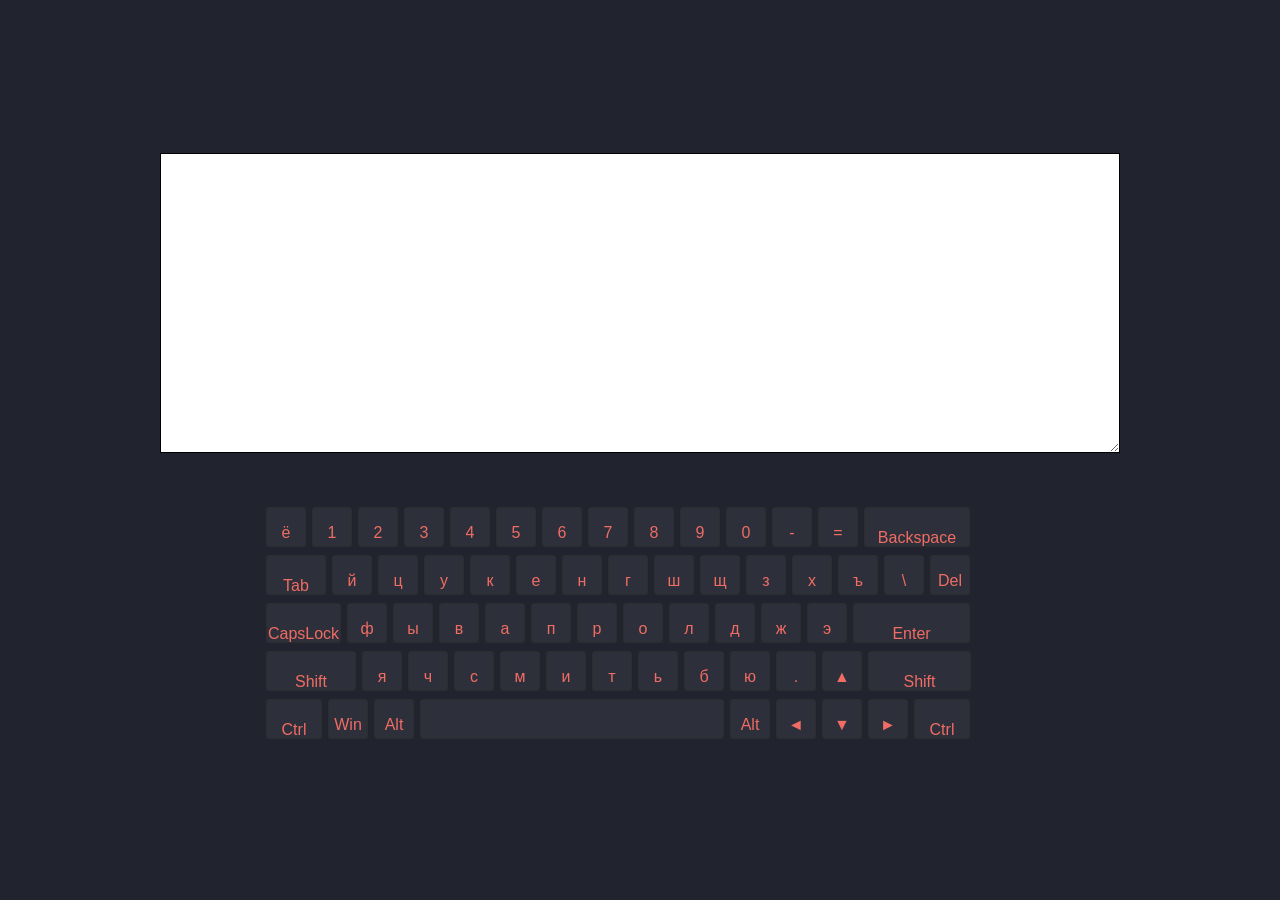
<file: index.html>
<!DOCTYPE html>
<html lang="en">
<head>
	<meta charset="UTF-8">
	<meta name="viewport" content="width=device-width, initial-scale=1.0">
	<meta http-equiv="X-UA-Compatible" content="ie=edge">
	<title>Virtual Keyboard</title>
	<link rel="stylesheet" href="./style.css">
	<link href="https://fonts.googleapis.com/css?family=Noto+Serif&display=swap" rel="stylesheet">
</head>
<body>
	<script src="./script.js"></script>
</body>
</html>
</file>
<file: style.css>
* {
    box-sizing: border-box;
    padding: 0;
    margin: 0;
  }

  body { 
    display: flex;
    justify-content: center;
    align-items: center;
    height: 100vh;
    width: 100vw;
    overflow: hidden;
    background: #21242F;
  }
  .wrapper {
    width: 960px;
    margin: 0 auto;
  }
  textarea {
    width: 960px;
    height: 300px;
    margin-bottom: 50px;
    border: 1px solid black;
  }
  .keyboard {
    width: 715px;
    margin: 0 auto;
  }
  .row {
    display: flex;
    width: 100%;
    height: 40px;
    margin-bottom: 8px;
    padding: 0 100px 0 100px;
  }
  .key {
    min-width: 40px;
    height: 40px;
    margin-left: 6px;
    font-weight: 500;
    line-height: 40px;
    text-align: center;
    font-family: sans-serif;
    color: #f06c64;
    background: #2D303A;
    border: 1px solid #2d2d2d;
    border-radius: 3px;
    cursor: pointer;
    user-select: none;
    transition: background .2s;
  }
  
  .CapsLock {
    width: 75px;
    padding-top: 5px;
  }
  .CapsLock::after {
      content: '';
      top: 530px;
      right: 767px;
      width: 8px;
      height: 8px;
      background: rgba(0,0,0, 0.4);
      border-radius: 50%;
      position: relative;
  }
  
  .Tab {
    width: 60px;
    padding-top: 5px;
  }
  
  .Backspace {
    width: 106px;
    padding-top: 5px;
  }
  
  .Enter {
    width: 117px;
    padding-top: 5px;
  }
  
  .ShiftLeft {
    width: 90px;
    padding-top: 5px;
  }
  
  .ShiftRight {
    width: 103px;
    padding-top: 5px;
  }
  
  .ControlLeft,
  .ControlRight {
    width: 56px;
    padding-top: 5px;
  }
  .active {
    background-color: #63ffb4;
  }
  
  .Space {
    width: 304px;
  }
  
  .caseDown,
  .caseUp {
    display: block;
    width: 100%;
    min-height: 40px;
    padding-top: 5px;
  }
  
  .hidden {
    display: none;
  }
</file>
